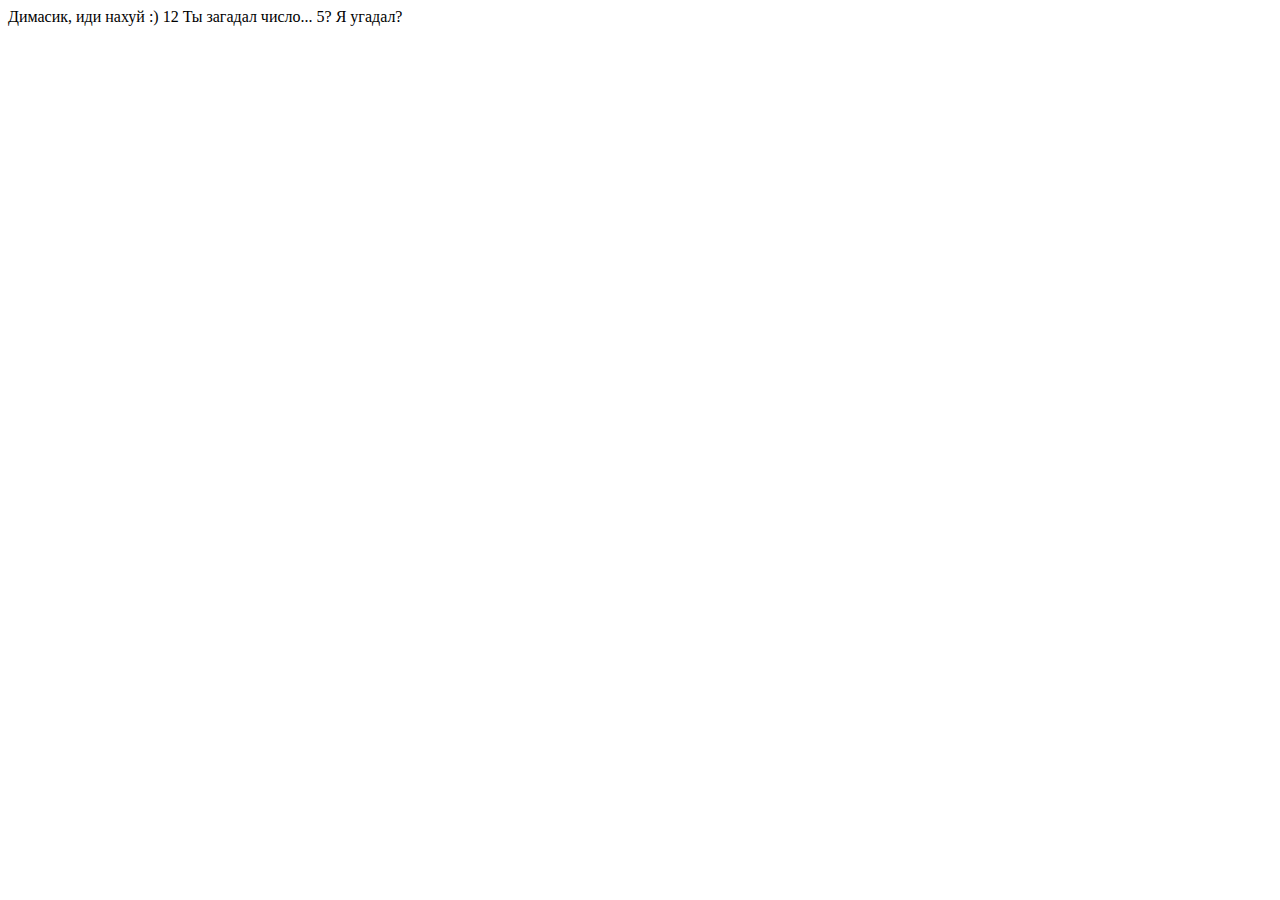
<file: JavaScript/index.html>
<!DOCTYPE html>
<html lang="ru">
<head>
    <meta charset="UTF-8">
    <meta name="viewport" content="width=device-width, initial-scale=1.0">
    <title>Изучение JavaScript</title>
</head>
<body>
    <script src="main.js"></script>
</body>
</html>
</file>
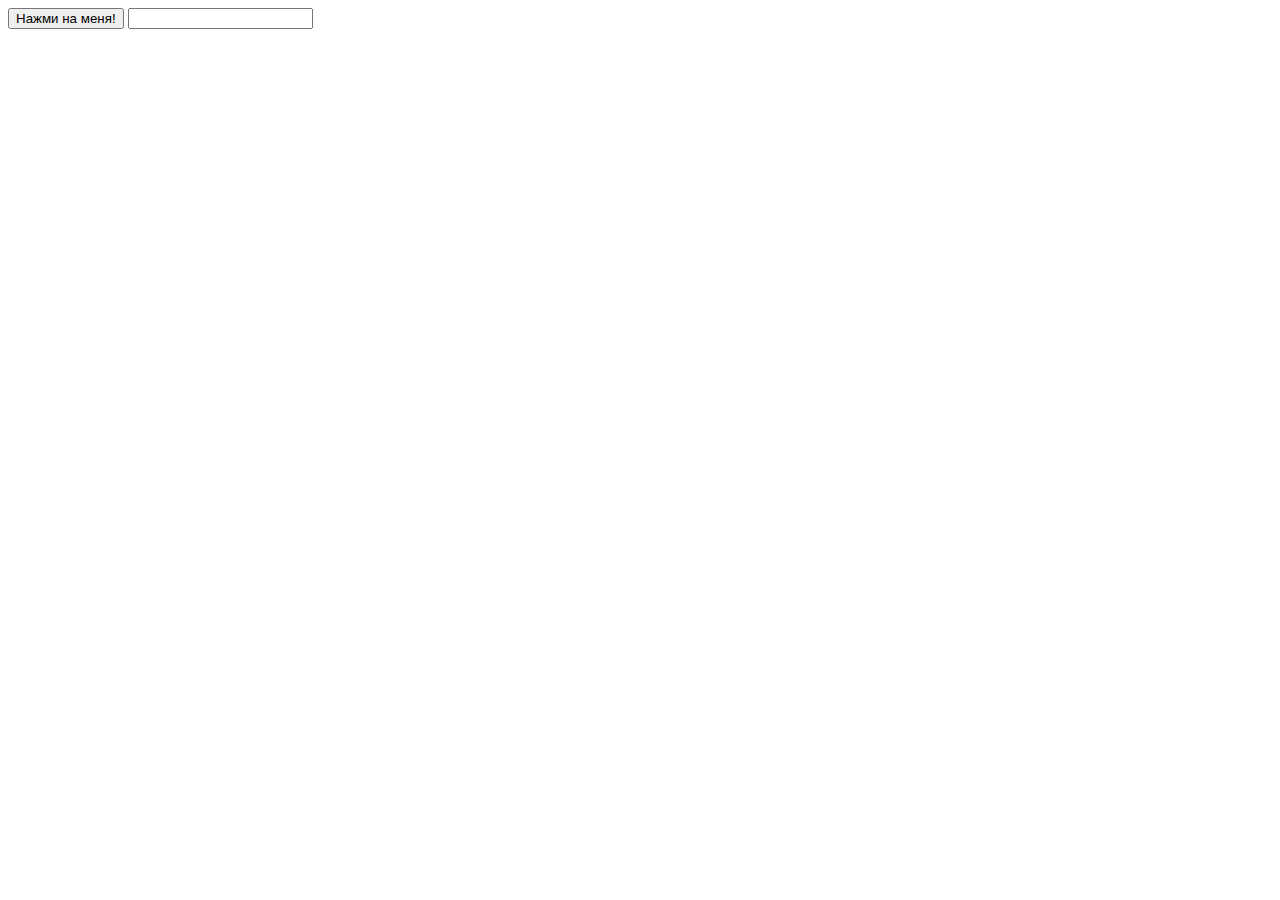
<file: JavaScript/smth new/события/index.html>
<!DOCTYPE html>
<html lang="ru">
<head>
    <meta charset="UTF-8">
    <meta name="viewport" content="width=device-width, initial-scale=1.0">
    <link rel="style.css">
    <title>Изучение JavaScript</title>
</head>
<body>
    <button onclick="clicked(this)">Нажми на меня!</button>
    <input oninput="inputed(this)">
    <script src="main.js"></script>
</body>
</html>
</file>
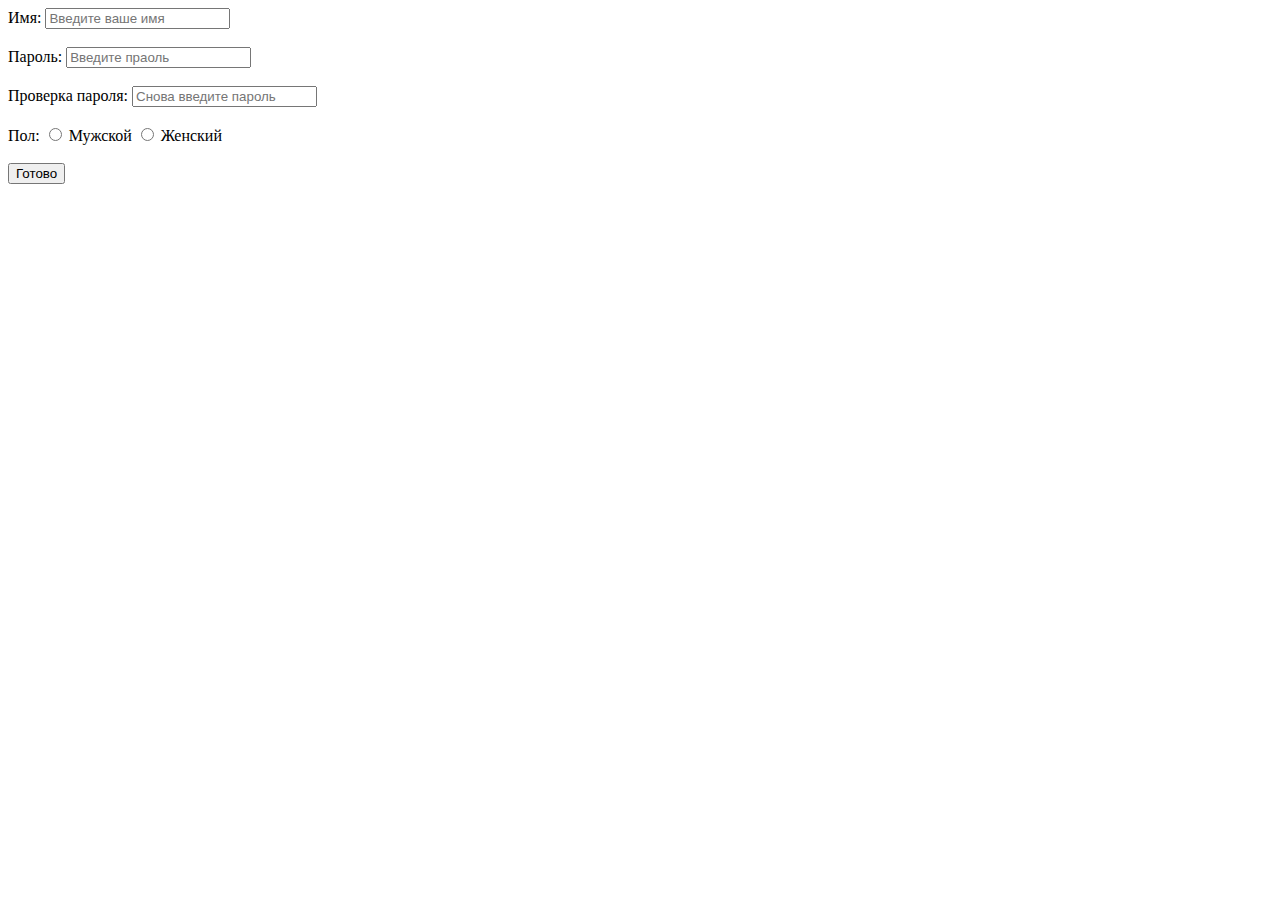
<file: JavaScript/smth new/управление HTML и обработка форм/index.html>
<!DOCTYPE html>
<html lang="en">
<head>
    <meta charset="UTF-8">
    <meta name="viewport" content="width=device-width, initial-scale=1.0">
    <title>Document</title>
</head>
<body>
    <form id="main-form" onsubmit="return checkForm(this)" method="post">
        <label for="name">Имя:</label>
        <input type="text" name="name" placeholder="Введите ваше имя" id="name"><br><br>
        <label for="password">Пароль:</label>
        <input type="password" name="pass" placeholder="Введите праоль" id="pass"><br><br>
        <label for="repass">Проверка пароля:</label>
        <input type="password" name="repass" placeholder="Снова введите пароль" id="repass"><br><br>
        <span>Пол:</span>
        <input type="radio" name="state" id="male" value="Мужской">
        <label for="male">Мужской</label>
        <input type="radio" name="state" id="female" value="Женский">
        <label for="female">Женский</label><br><br>
        <div id="error" style="color: red"></div>
        <input type="submit" name="submit" value="Готово">
    </form>

    <script src="script.js"></script>
</body>
</html>
</file>
